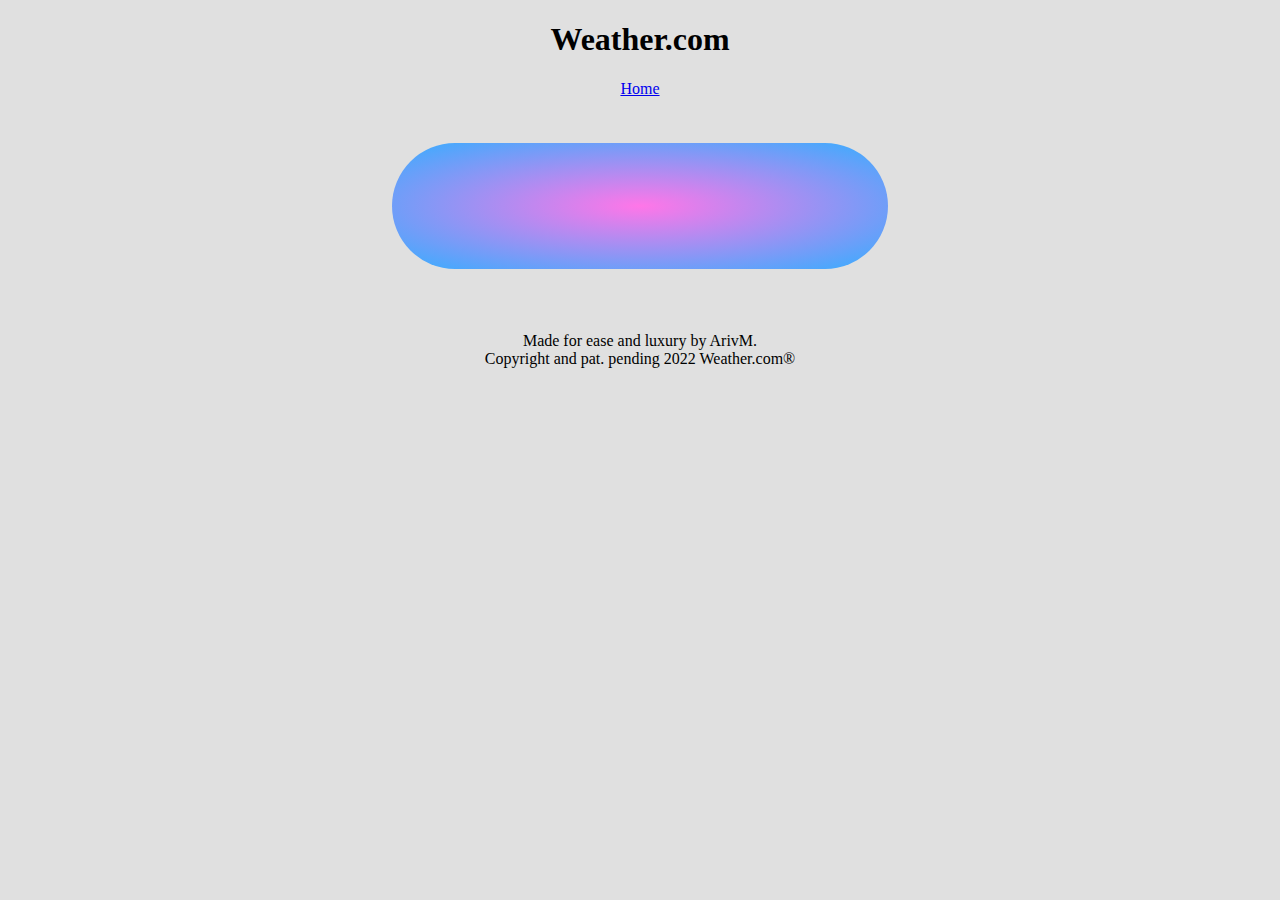
<file: 0w.htm>
<!--weather-->
<!DOCTYPE html>
<!--[if lt IE 7]>      <html class="no-js lt-ie9 lt-ie8 lt-ie7"> <![endif]-->
<!--[if IE 7]>         <html class="no-js lt-ie9 lt-ie8"> <![endif]-->
<!--[if IE 8]>         <html class="no-js lt-ie9"> <![endif]-->
<!--[if gt IE 8]>      <html class="no-js"> <![endif]-->
<html>
    <head>
        <meta charset="utf-8">
        <meta http-equiv="X-UA-Compatible" content="IE=edge">
        <title>Weather.com</title>
        <meta name="description" content="">
        <meta name="viewport" content="width=device-width, initial-scale=1">
        <link rel="stylesheet" href="0ws.css">
        <script src="0wj.js"></script>
        <link rel="icon" href="AM grey.png">
    </head>
    <body>
        <header>
            <h1>
                Weather.com
            </h1>
        </header>
        <nav>
            <a href="index.htm">Home</a>
        </nav>
        <div id="weather">
        
        </div>
        <br>
        <footer>
            Made for ease and luxury by ArivM. <br> Copyright and pat. pending 2022 Weather.com®
        </footer>
        <!--[if lt IE 7]>
            <p class="browsehappy">You are using an <strong>outdated</strong> browser. Please <a href="#">upgrade your browser</a> to improve your experience.</p>
        <![endif]-->
        
        <script src="" async defer></script>
    </body>
</html>
</file>
<file: 0ws.css>
@font-face{
    font-family: 'Product Sans';
    src: url("../about/Product Sans Regular.ttf") format('truetype');
}
#weather{
    background-image: radial-gradient(rgb(255, 118, 232),rgb(52, 174, 255));
    color: rgba(22, 22, 22, 0.88);
    text-align:center;
    border-radius: 7em;
    margin: 30vw;
    margin-top: 5vh;
    margin-bottom: 5vh;
    padding: 7vh;
}
body{
    background-color: rgb(224, 224, 224);
    text-align: center;
}
</file>
